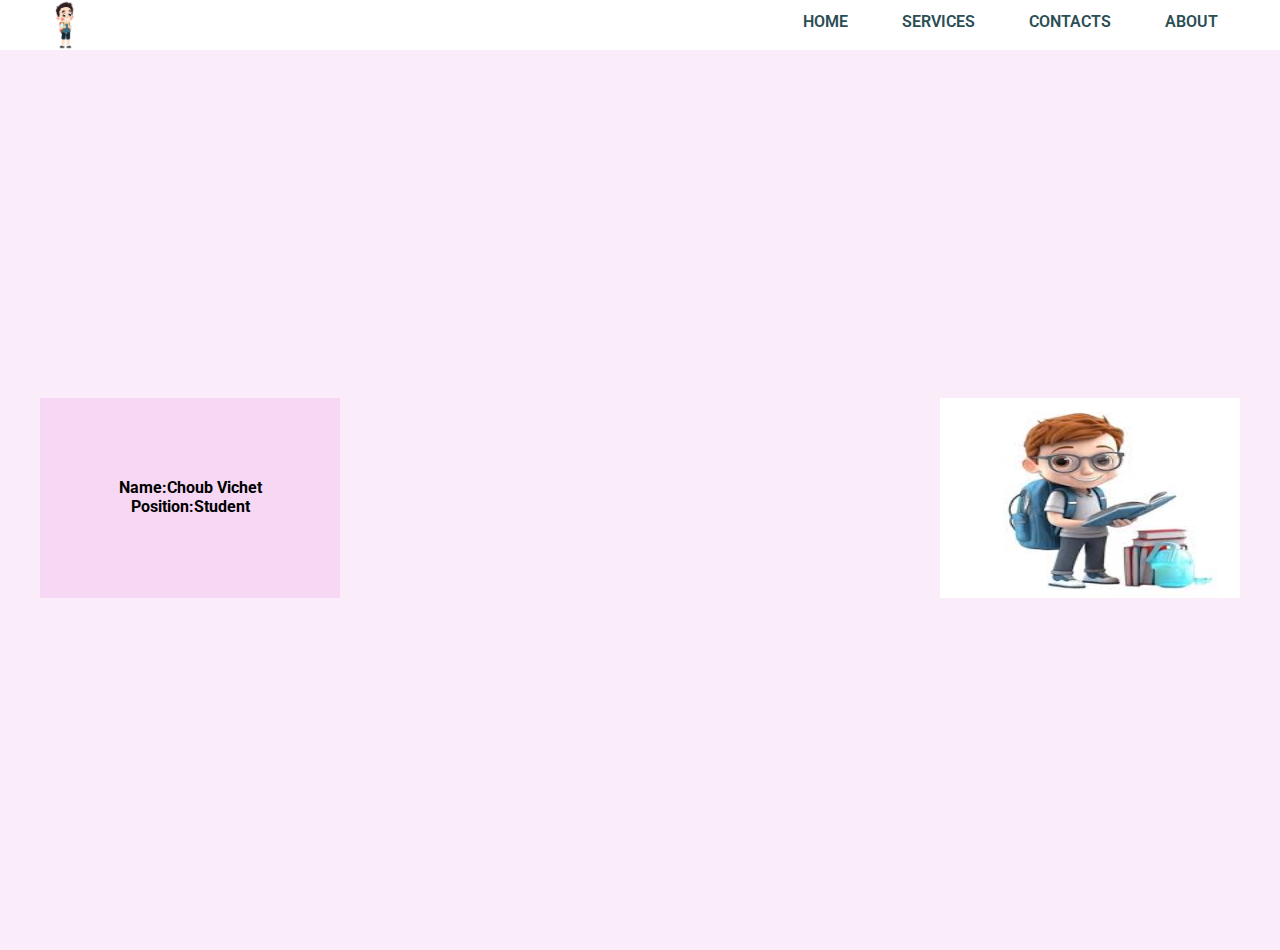
<file: index.html>
<!DOCTYPE html>
<html lang="en">

<head>
    <meta charset="UTF-8">
    <meta name="viewport" content="width=device-width, initial-scale=1.0">
    <title>Home</title>
    <link rel="stylesheet" href="css/navbar.css">
    <link rel="stylesheet" href="css/section.css">
</head>

<body>
    <header>
        <nav class="navbar">
            <div class="container flew">
                <a href="" class="nav-brand">
                    <img src="image/download.png" alt="">
                </a>
                <ul class="nav-navbar">
                    <li class="nav-item">
                        <a href="" class="nav-link">HOME</a>
                        <div class="dropdown">
                            <ul class="nav-dropdown">
                                <li class="dropdown-item">
                                    <a href="" class="dropdown-link">Hello</a>
                                    <div class="sub-dropdown">
                                        <ul class="sub-dropdown-nav">
                                            <li class="sub-dropdown-item">
                                                <a href="" class="sub-dropdown-link">Heyo</a>
                                            </li>
                                            <li class="sub-dropdown-item">
                                                <a href="" class="sub-dropdown-link">Heyo</a>
                                            </li>
                                            <li class="sub-dropdown-item">
                                                <a href="" class="sub-dropdown-link">Heyo</a>
                                            </li>
                                        </ul>
                                    </div>
                                </li>
                                <li class="dropdown-item">
                                    <a href="" class="dropdown-link">Hello</a>
                                    <div class="sub-dropdown">
                                        <ul class="sub-dropdown-nav">
                                            <li class="sub-dropdown-item">
                                                <a href="" class="sub-dropdown-link">Heyo</a>
                                            </li>
                                            <li class="sub-dropdown-item">
                                                <a href="" class="sub-dropdown-link">Heyo</a>
                                            </li>
                                            <li class="sub-dropdown-item">
                                                <a href="" class="sub-dropdown-link">Heyo</a>
                                            </li>
                                        </ul>
                                    </div>
                                </li>
                                <li class="dropdown-item">
                                    <a href="" class="dropdown-link">Hello</a>
                                    <div class="sub-dropdown">
                                        <ul class="sub-dropdown-nav">
                                            <li class="sub-dropdown-item">
                                                <a href="" class="sub-dropdown-link">Heyo</a>
                                            </li>
                                            <li class="sub-dropdown-item">
                                                <a href="" class="sub-dropdown-link">Heyo</a>
                                            </li>
                                            <li class="sub-dropdown-item">
                                                <a href="" class="sub-dropdown-link">Heyo</a>
                                            </li>
                                        </ul>
                                    </div>
                                </li>
                                <li class="dropdown-item">
                                    <a href="" class="dropdown-link">Hello</a>
                                    <div class="sub-dropdown">
                                        <ul class="sub-dropdown-nav">
                                            <li class="sub-dropdown-item">
                                                <a href="" class="sub-dropdown-link">Heyo</a>
                                            </li>
                                            <li class="sub-dropdown-item">
                                                <a href="" class="sub-dropdown-link">Heyo</a>
                                            </li>
                                            <li class="sub-dropdown-item">
                                                <a href="" class="sub-dropdown-link">Heyo</a>
                                            </li>
                                        </ul>
                                    </div>
                                </li>
                            </ul>
                        </div>
                    </li>
                    <li class="nav-item">
                        <a href="" class="nav-link">SERVICES</a>
                        <div class="dropdown">
                            <ul class="nav-dropdown">
                                <li class="dropdown-item">
                                    <a href="" class="dropdown-link">Hello</a>
                                    <div class="sub-dropdown">
                                        <ul class="sub-dropdown-nav">
                                            <li class="sub-dropdown-item">
                                                <a href="" class="sub-dropdown-link">Heyo</a>
                                            </li>
                                            <li class="sub-dropdown-item">
                                                <a href="" class="sub-dropdown-link">Heyo</a>
                                            </li>
                                            <li class="sub-dropdown-item">
                                                <a href="" class="sub-dropdown-link">Heyo</a>
                                            </li>
                                        </ul>
                                    </div>
                                </li>
                                <li class="dropdown-item">
                                    <a href="" class="dropdown-link">Hello</a>
                                    <div class="sub-dropdown">
                                        <ul class="sub-dropdown-nav">
                                            <li class="sub-dropdown-item">
                                                <a href="" class="sub-dropdown-link">Heyo</a>
                                            </li>
                                            <li class="sub-dropdown-item">
                                                <a href="" class="sub-dropdown-link">Heyo</a>
                                            </li>
                                            <li class="sub-dropdown-item">
                                                <a href="" class="sub-dropdown-link">Heyo</a>
                                            </li>
                                        </ul>
                                    </div>
                                </li>
                                <li class="dropdown-item">
                                    <a href="" class="dropdown-link">Hello</a>
                                    <div class="sub-dropdown">
                                        <ul class="sub-dropdown-nav">
                                            <li class="sub-dropdown-item">
                                                <a href="" class="sub-dropdown-link">Heyo</a>
                                            </li>
                                            <li class="sub-dropdown-item">
                                                <a href="" class="sub-dropdown-link">Heyo</a>
                                            </li>
                                            <li class="sub-dropdown-item">
                                                <a href="" class="sub-dropdown-link">Heyo</a>
                                            </li>
                                        </ul>
                                    </div>
                                </li>
                                <li class="dropdown-item">
                                    <a href="" class="dropdown-link">Hello</a>
                                    <div class="sub-dropdown">
                                        <ul class="sub-dropdown-nav">
                                            <li class="sub-dropdown-item">
                                                <a href="" class="sub-dropdown-link">Heyo</a>
                                            </li>
                                            <li class="sub-dropdown-item">
                                                <a href="" class="sub-dropdown-link">Heyo</a>
                                            </li>
                                            <li class="sub-dropdown-item">
                                                <a href="" class="sub-dropdown-link">Heyo</a>
                                            </li>
                                        </ul>
                                    </div>
                                </li>
                            </ul>
                        </div>
                    </li>
                    <li class="nav-item">
                        <a href="" class="nav-link">CONTACTS</a>
                        <div class="dropdown">
                            <ul class="nav-dropdown">
                                <li class="dropdown-item">
                                    <a href="" class="dropdown-link">Hello</a>
                                    <div class="sub-dropdown">
                                        <ul class="sub-dropdown-nav">
                                            <li class="sub-dropdown-item">
                                                <a href="" class="sub-dropdown-link">Heyo</a>
                                            </li>
                                            <li class="sub-dropdown-item">
                                                <a href="" class="sub-dropdown-link">Heyo</a>
                                            </li>
                                            <li class="sub-dropdown-item">
                                                <a href="" class="sub-dropdown-link">Heyo</a>
                                            </li>
                                        </ul>
                                    </div>
                                </li>
                                <li class="dropdown-item">
                                    <a href="" class="dropdown-link">Hello</a>
                                    <div class="sub-dropdown">
                                        <ul class="sub-dropdown-nav">
                                            <li class="sub-dropdown-item">
                                                <a href="" class="sub-dropdown-link">Heyo</a>
                                            </li>
                                            <li class="sub-dropdown-item">
                                                <a href="" class="sub-dropdown-link">Heyo</a>
                                            </li>
                                            <li class="sub-dropdown-item">
                                                <a href="" class="sub-dropdown-link">Heyo</a>
                                            </li>
                                        </ul>
                                    </div>
                                </li>
                                <li class="dropdown-item">
                                    <a href="" class="dropdown-link">Hello</a>
                                    <div class="sub-dropdown">
                                        <ul class="sub-dropdown-nav">
                                            <li class="sub-dropdown-item">
                                                <a href="" class="sub-dropdown-link">Heyo</a>
                                            </li>
                                            <li class="sub-dropdown-item">
                                                <a href="" class="sub-dropdown-link">Heyo</a>
                                            </li>
                                            <li class="sub-dropdown-item">
                                                <a href="" class="sub-dropdown-link">Heyo</a>
                                            </li>
                                        </ul>
                                    </div>
                                    <div class="sub-dropdown">
                                        <ul class="sub-dropdown-nav">
                                            <li class="sub-dropdown-item">
                                                <a href="" class="sub-dropdown-link">Heyo</a>
                                            </li>
                                            <li class="sub-dropdown-item">
                                                <a href="" class="sub-dropdown-link">Heyo</a>
                                            </li>
                                            <li class="sub-dropdown-item">
                                                <a href="" class="sub-dropdown-link">Heyo</a>
                                            </li>
                                        </ul>
                                    </div>
                                </li>
                                <li class="dropdown-item">
                                    <a href="" class="dropdown-link">Hello</a>
                                    <div class="sub-dropdown">
                                        <ul class="sub-dropdown-nav">
                                            <li class="sub-dropdown-item">
                                                <a href="" class="sub-dropdown-link">Heyo</a>
                                            </li>
                                            <li class="sub-dropdown-item">
                                                <a href="" class="sub-dropdown-link">Heyo</a>
                                            </li>
                                            <li class="sub-dropdown-item">
                                                <a href="" class="sub-dropdown-link">Heyo</a>
                                            </li>
                                        </ul>
                                    </div>
                                </li>
                            </ul>
                        </div>
                    </li>
                    <li class="nav-item">
                        <a href="page/aboutpage.html" class="nav-link">ABOUT</a>
                    </li>
                </ul>
            </div>
        </nav>
    </header>

    <section class="box">
        <div class="container d-flex">
            <div class="box1">
                <p><strong>Name:Choub Vichet</strong></p>
                <p><strong>Position:Student</strong></p>
            </div>
            <div class="box2">
                <img src="image/images.jpg" alt="">
            </div>
        </div>
    </section>
</body>

</html>
</file>
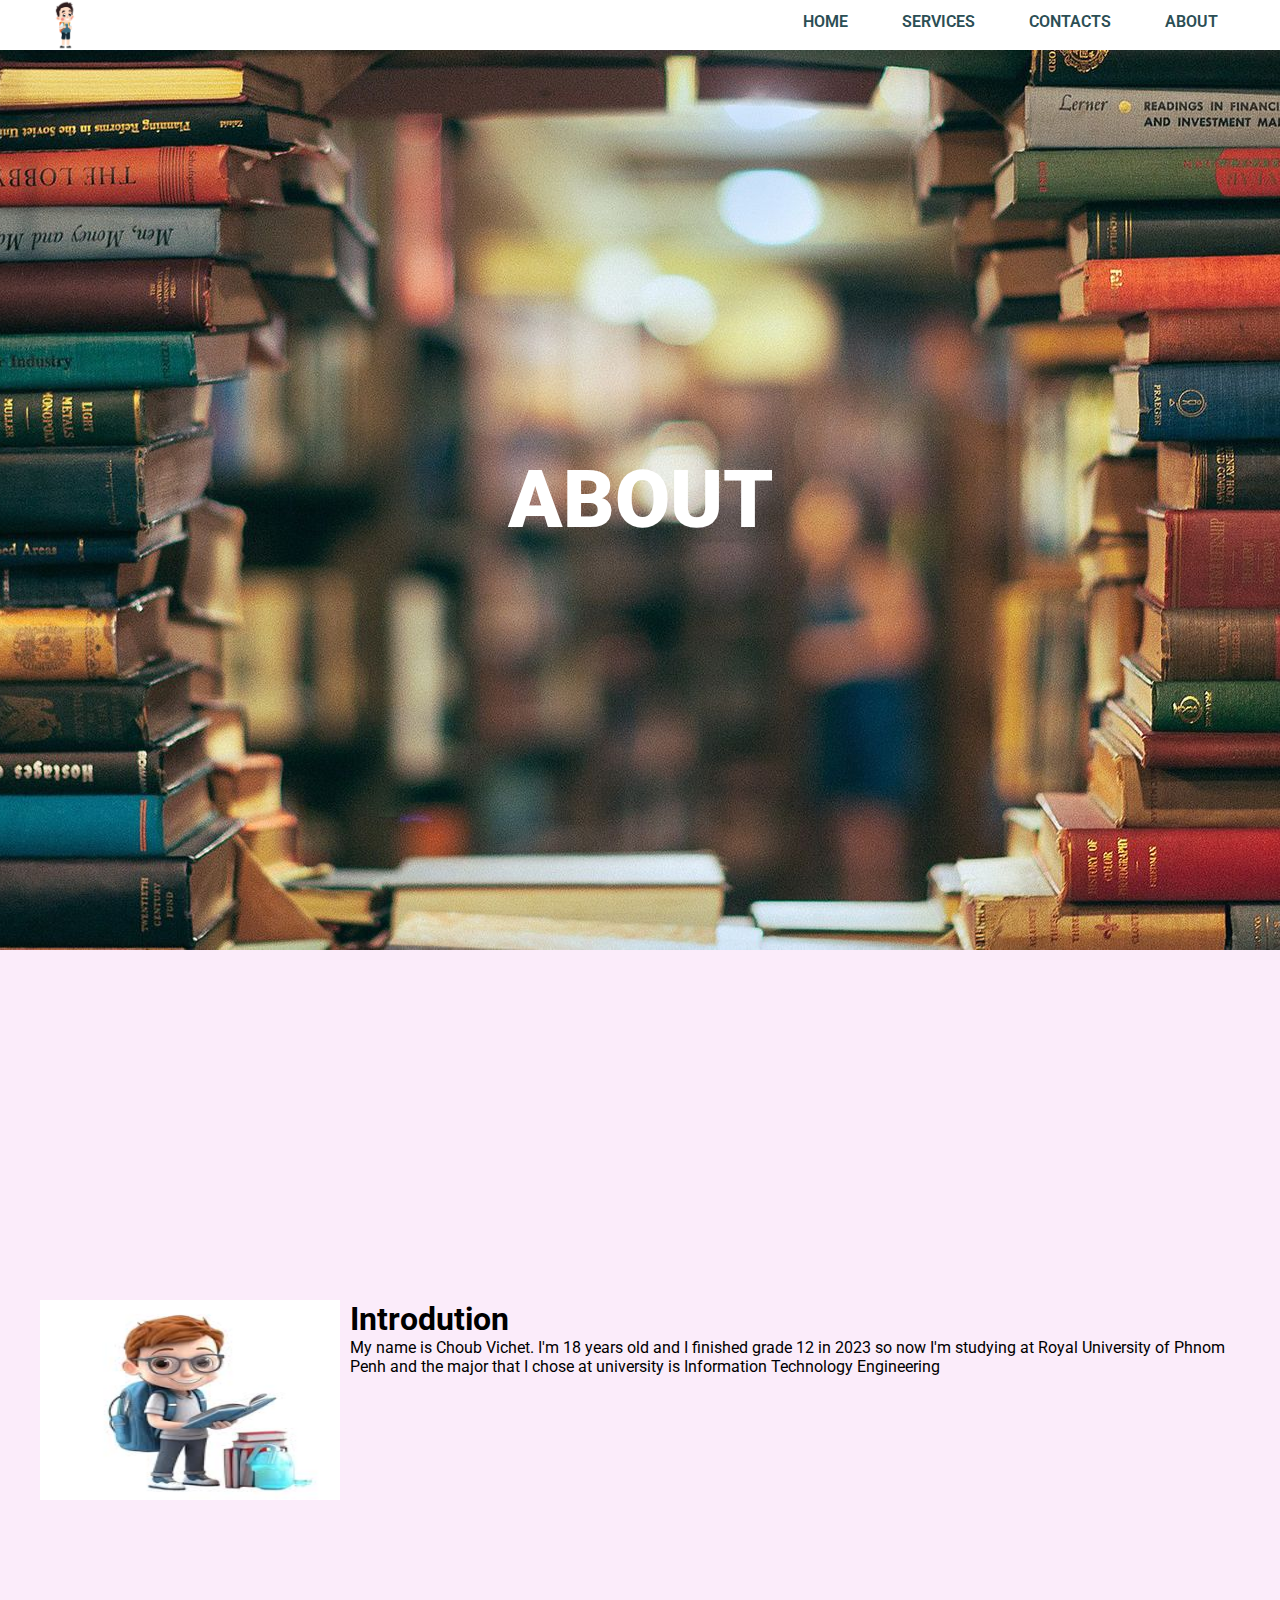
<file: page/aboutpage.html>
<!DOCTYPE html>
<html lang="en">

<head>
    <meta charset="UTF-8">
    <meta name="viewport" content="width=device-width, initial-scale=1.0">
    <title>about</title>
    <link rel="stylesheet" href="../css/navbar.css">
    <link rel="stylesheet" href="../css/about.css">

</head>

<body>
    <header>
        <nav class="navbar">
            <div class="container flew">
                <a href="" class="nav-brand">
                    <img src="../image/download.png" alt="">
                </a>
                <ul class="nav-navbar">
                    <li class="nav-item">
                        <a href="../index.html" class="nav-link">HOME</a>
                        <div class="dropdown">
                            <ul class="nav-dropdown">
                                <li class="dropdown-item">
                                    <a href="" class="dropdown-link">Hello</a>
                                    <div class="sub-dropdown">
                                        <ul class="sub-dropdown-nav">
                                            <li class="sub-dropdown-item">
                                                <a href="" class="sub-dropdown-link">Heyo</a>
                                            </li>
                                            <li class="sub-dropdown-item">
                                                <a href="" class="sub-dropdown-link">Heyo</a>
                                            </li>
                                            <li class="sub-dropdown-item">
                                                <a href="" class="sub-dropdown-link">Heyo</a>
                                            </li>
                                        </ul>
                                    </div>
                                </li>
                                <li class="dropdown-item">
                                    <a href="" class="dropdown-link">Hello</a>
                                    <div class="sub-dropdown">
                                        <ul class="sub-dropdown-nav">
                                            <li class="sub-dropdown-item">
                                                <a href="" class="sub-dropdown-link">Heyo</a>
                                            </li>
                                            <li class="sub-dropdown-item">
                                                <a href="" class="sub-dropdown-link">Heyo</a>
                                            </li>
                                            <li class="sub-dropdown-item">
                                                <a href="" class="sub-dropdown-link">Heyo</a>
                                            </li>
                                        </ul>
                                    </div>
                                </li>
                                <li class="dropdown-item">
                                    <a href="" class="dropdown-link">Hello</a>
                                    <div class="sub-dropdown">
                                        <ul class="sub-dropdown-nav">
                                            <li class="sub-dropdown-item">
                                                <a href="" class="sub-dropdown-link">Heyo</a>
                                            </li>
                                            <li class="sub-dropdown-item">
                                                <a href="" class="sub-dropdown-link">Heyo</a>
                                            </li>
                                            <li class="sub-dropdown-item">
                                                <a href="" class="sub-dropdown-link">Heyo</a>
                                            </li>
                                        </ul>
                                    </div>
                                </li>
                                <li class="dropdown-item">
                                    <a href="" class="dropdown-link">Hello</a>
                                    <div class="sub-dropdown">
                                        <ul class="sub-dropdown-nav">
                                            <li class="sub-dropdown-item">
                                                <a href="" class="sub-dropdown-link">Heyo</a>
                                            </li>
                                            <li class="sub-dropdown-item">
                                                <a href="" class="sub-dropdown-link">Heyo</a>
                                            </li>
                                            <li class="sub-dropdown-item">
                                                <a href="" class="sub-dropdown-link">Heyo</a>
                                            </li>
                                        </ul>
                                    </div>
                                </li>
                            </ul>
                        </div>
                    </li>
                    <li class="nav-item">
                        <a href="" class="nav-link">SERVICES</a>
                        <div class="dropdown">
                            <ul class="nav-dropdown">
                                <li class="dropdown-item">
                                    <a href="" class="dropdown-link">Hello</a>
                                    <div class="sub-dropdown">
                                        <ul class="sub-dropdown-nav">
                                            <li class="sub-dropdown-item">
                                                <a href="" class="sub-dropdown-link">Heyo</a>
                                            </li>
                                            <li class="sub-dropdown-item">
                                                <a href="" class="sub-dropdown-link">Heyo</a>
                                            </li>
                                            <li class="sub-dropdown-item">
                                                <a href="" class="sub-dropdown-link">Heyo</a>
                                            </li>
                                        </ul>
                                    </div>
                                </li>
                                <li class="dropdown-item">
                                    <a href="" class="dropdown-link">Hello</a>
                                    <div class="sub-dropdown">
                                        <ul class="sub-dropdown-nav">
                                            <li class="sub-dropdown-item">
                                                <a href="" class="sub-dropdown-link">Heyo</a>
                                            </li>
                                            <li class="sub-dropdown-item">
                                                <a href="" class="sub-dropdown-link">Heyo</a>
                                            </li>
                                            <li class="sub-dropdown-item">
                                                <a href="" class="sub-dropdown-link">Heyo</a>
                                            </li>
                                        </ul>
                                    </div>
                                </li>
                                <li class="dropdown-item">
                                    <a href="" class="dropdown-link">Hello</a>
                                    <div class="sub-dropdown">
                                        <ul class="sub-dropdown-nav">
                                            <li class="sub-dropdown-item">
                                                <a href="" class="sub-dropdown-link">Heyo</a>
                                            </li>
                                            <li class="sub-dropdown-item">
                                                <a href="" class="sub-dropdown-link">Heyo</a>
                                            </li>
                                            <li class="sub-dropdown-item">
                                                <a href="" class="sub-dropdown-link">Heyo</a>
                                            </li>
                                        </ul>
                                    </div>
                                </li>
                                <li class="dropdown-item">
                                    <a href="" class="dropdown-link">Hello</a>
                                    <div class="sub-dropdown">
                                        <ul class="sub-dropdown-nav">
                                            <li class="sub-dropdown-item">
                                                <a href="" class="sub-dropdown-link">Heyo</a>
                                            </li>
                                            <li class="sub-dropdown-item">
                                                <a href="" class="sub-dropdown-link">Heyo</a>
                                            </li>
                                            <li class="sub-dropdown-item">
                                                <a href="" class="sub-dropdown-link">Heyo</a>
                                            </li>
                                        </ul>
                                    </div>
                                </li>
                            </ul>
                        </div>
                    </li>
                    <li class="nav-item">
                        <a href="" class="nav-link">CONTACTS</a>
                        <div class="dropdown">
                            <ul class="nav-dropdown">
                                <li class="dropdown-item">
                                    <a href="" class="dropdown-link">Hello</a>
                                    <div class="sub-dropdown">
                                        <ul class="sub-dropdown-nav">
                                            <li class="sub-dropdown-item">
                                                <a href="" class="sub-dropdown-link">Heyo</a>
                                            </li>
                                            <li class="sub-dropdown-item">
                                                <a href="" class="sub-dropdown-link">Heyo</a>
                                            </li>
                                            <li class="sub-dropdown-item">
                                                <a href="" class="sub-dropdown-link">Heyo</a>
                                            </li>
                                        </ul>
                                    </div>
                                </li>
                                <li class="dropdown-item">
                                    <a href="" class="dropdown-link">Hello</a>
                                    <div class="sub-dropdown">
                                        <ul class="sub-dropdown-nav">
                                            <li class="sub-dropdown-item">
                                                <a href="" class="sub-dropdown-link">Heyo</a>
                                            </li>
                                            <li class="sub-dropdown-item">
                                                <a href="" class="sub-dropdown-link">Heyo</a>
                                            </li>
                                            <li class="sub-dropdown-item">
                                                <a href="" class="sub-dropdown-link">Heyo</a>
                                            </li>
                                        </ul>
                                    </div>
                                </li>
                                <li class="dropdown-item">
                                    <a href="" class="dropdown-link">Hello</a>
                                    <div class="sub-dropdown">
                                        <ul class="sub-dropdown-nav">
                                            <li class="sub-dropdown-item">
                                                <a href="" class="sub-dropdown-link">Heyo</a>
                                            </li>
                                            <li class="sub-dropdown-item">
                                                <a href="" class="sub-dropdown-link">Heyo</a>
                                            </li>
                                            <li class="sub-dropdown-item">
                                                <a href="" class="sub-dropdown-link">Heyo</a>
                                            </li>
                                        </ul>
                                    </div>
                                    <div class="sub-dropdown">
                                        <ul class="sub-dropdown-nav">
                                            <li class="sub-dropdown-item">
                                                <a href="" class="sub-dropdown-link">Heyo</a>
                                            </li>
                                            <li class="sub-dropdown-item">
                                                <a href="" class="sub-dropdown-link">Heyo</a>
                                            </li>
                                            <li class="sub-dropdown-item">
                                                <a href="" class="sub-dropdown-link">Heyo</a>
                                            </li>
                                        </ul>
                                    </div>
                                </li>
                                <li class="dropdown-item">
                                    <a href="" class="dropdown-link">Hello</a>
                                    <div class="sub-dropdown">
                                        <ul class="sub-dropdown-nav">
                                            <li class="sub-dropdown-item">
                                                <a href="" class="sub-dropdown-link">Heyo</a>
                                            </li>
                                            <li class="sub-dropdown-item">
                                                <a href="" class="sub-dropdown-link">Heyo</a>
                                            </li>
                                            <li class="sub-dropdown-item">
                                                <a href="" class="sub-dropdown-link">Heyo</a>
                                            </li>
                                        </ul>
                                    </div>
                                </li>
                            </ul>
                        </div>
                    </li>
                    <li class="nav-item">
                        <a href="aboutpage.html" class="nav-link">ABOUT</a>
                    </li>
                </ul>
            </div>
        </nav>
    </header>

    <section class="box">
        <p><strong>about</strong></p>
    </section>
    <section class="box1">
        <div class="container">
            <div class="box2">
                <img src="../image/images.jpg" alt="">
            </div>
            <h1>Introdution</h1>
            <p>My name is Choub Vichet. I'm 18 years old and I finished grade 12 in 2023 so now I'm studying at Royal University of Phnom Penh and the major that I chose at university is Information Technology Engineering</p>
        </div>
    </section>
</body>

</html>
</file>
<file: css/navbar.css>
@import url('https://fonts.googleapis.com/css2?family=Roboto:ital,wght@0,100;0,300;0,400;0,500;0,700;0,900;1,100;1,300;1,400;1,500;1,700;1,900&display=swap');
body {
    font-family: "Roboto", sans-serif;
}
* {
    margin: 0;
    padding: 0;
    box-sizing: border-box;
}
header {
    position: sticky;
    top: 0;
}
.container {
   width: 1200px;
   margin: auto;
}
.navbar{
    background-color: #FFFFFF;
    position: relative;
    
}
.navbar .flew {
    display: flex;
    justify-content: space-between;
}
.navbar .nav-brand{
    display: flex;
    justify-content: space-between;
    align-items: center;
}
.navbar .nav-brand img {
    height: 50px;
}
.navbar .nav-navbar {
    display: flex;
    justify-content: center;
    gap: 10px;
    list-style-type: none;
}
.navbar .nav-navbar .nav-item {
    position: relative;
}
.navbar .nav-navbar .nav-item .nav-link{
    text-decoration: none;
    border: 2px solid #FFFFFF;
    padding: 10px 20px;
    display: inline-block;
    height: 50px;
    font-weight: 600;
    font-size: medium;
    transition: 0.3s ease-in-out all;
    color: #2B4E54;
}
.navbar .nav-navbar .nav-item .nav-link:hover {
    border-bottom:2px solid black ;
}

/* drowdown */

.dropdown {
    width: 150px;
    background-color: #FFFFFF;
    position: absolute;
    top: 140%;
    opacity: 0;
    visibility: hidden;
    left: 0;
    transition: 0.4s ease-in-out all;
}
.navbar .nav-navbar .nav-item:hover .dropdown{
    opacity: 1;
    visibility: visible;
    top: 100%;
    left: 0;
    transition: 0.4s ease-in-out all;
}
.dropdown .nav-dropdown {
    list-style-type: none;
}
.dropdown .nav-dropdown .dropdown-item {
    position: relative;
}
.dropdown .nav-dropdown .dropdown-item .dropdown-link {
    padding: 10px 20px;
    display: inline-block;
    border: 2px solid #FFFFFF;
    display: flex;
    align-items: center;
    text-decoration: none;
}
.dropdown .nav-dropdown .dropdown-item .dropdown-link:hover {
    border-bottom:2px solid black ;
}
/* sub-dropdown */
.sub-dropdown {
    background-color: #FFFFFF;
    width: 100px;
    position: absolute;
    top: 100%;
    right: 100%;
    opacity: 0;
    visibility: hidden;
    transition: 0.4s ease-in-out all;
}
.dropdown .nav-dropdown .dropdown-item:hover .sub-dropdown {
    visibility: visible;
    opacity: 1;
    top: 0;

}
.sub-dropdown .sub-dropdown-nav {
    list-style-type: none;
}
.sub-dropdown .sub-dropdown-nav .sub-dropdown-item .sub-dropdown-link {
    text-decoration: none;
    border: 2px solid #FFFFFF;
    padding: 10px 20px;
    display: inline-block;
    transition: 0.4s ease-in-out all;
}
.sub-dropdown .sub-dropdown-nav .sub-dropdown-item .sub-dropdown-link:hover {
    border-bottom:2px solid gray ;
}
</file>
<file: css/section.css>
.box {
    height: 100vh;
    background-color: #fbecfa;
    display: flex;
    align-items: center;
}
.box .d-flex {
    /* border: 2px solid rebeccapurple; */
    display: flex;
    justify-content: space-between;
    margin: auto;
    
    
}
.box .box1 {
    width: 300px;
    height: 200px;
    background-color: #f6d8f4;
    text-align: center;
    padding: 80px 0;
    
}
.box .box2 img {
    height: 200px;
    width: 300px;
    /* background-color: blue; */
    background-repeat: no-repeat;
    background-size: cover;
}
</file>
<file: css/about.css>
@import url('https://fonts.googleapis.com/css2?family=Roboto:ital,wght@0,100;0,300;0,400;0,500;0,700;0,900;1,100;1,300;1,400;1,500;1,700;1,900&display=swap');
body {
    font-family: "Roboto", sans-serif;
}
.box {
    height: 100vh;
    background-image: url("../image/671822c2f63dd5f65d8fd15c9710420b.jpg");
    background-repeat: no-repeat;
    background-size: cover;
    display: flex;
    background-position: center;
    justify-content: center;
    align-items: center;
}
.box p {
    font-size: 80px;
    font-weight: 600;
    color: white;
    text-transform: uppercase;
}
.box1 {
    height: 100vh;
    background-color: #fbecfa;
    display: flex;
    justify-content: center;
    align-items: center;
}
.box1 .box2 img {
    width: 300px;
    height: 200px;
    float: left;
    background-size: cover;
    background-repeat: no-repeat;
    margin-right: 10px;
    
}
</file>
